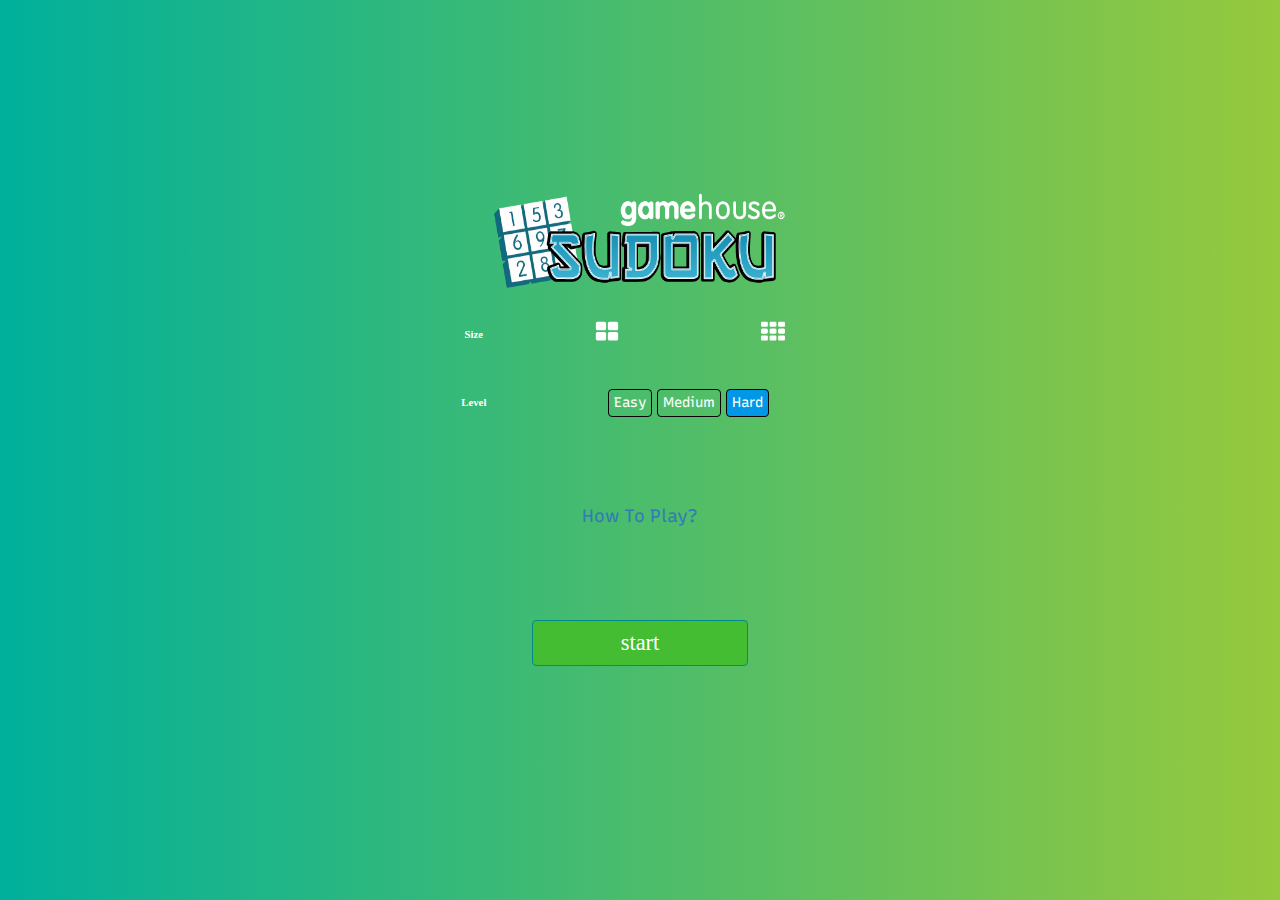
<file: index.html>
<!DOCTYPE html>
<html lang="en">

<head>
    <meta charset="UTF-8">
    <meta name="viewport" content="width=device-width, initial-scale=1.0">
    <link
        href="https://fonts.googleapis.com/css2?family=Recursive&family=Red+Rose&family=Sriracha&family=Ubuntu&family=Poppins&family=Raleway&display=swap"
        rel="stylesheet">
        <link rel="stylesheet" href="https://cdnjs.cloudflare.com/ajax/libs/font-awesome/6.1.1/css/all.min.css" integrity="sha512-KfkfwYDsLkIlwQp6LFnl8zNdLGxu9YAA1QvwINks4PhcElQSvqcyVLLD9aMhXd13uQjoXtEKNosOWaZqXgel0g==" crossorigin="anonymous" referrerpolicy="no-referrer" />
        <link rel="stylesheet" href="https://cdn.jsdelivr.net/npm/bootstrap@3.3.7/dist/css/bootstrap.min.css" integrity="sha384-BVYiiSIFeK1dGmJRAkycuHAHRg32OmUcww7on3RYdg4Va+PmSTsz/K68vbdEjh4u" crossorigin="anonymous">
    <link rel="stylesheet" href="style.css">
    <title>SUDOKU GAME</title>
</head>

<body class="flex-row" style="background-image: linear-gradient(to right, #00b09b, #96c93d)">
    
    <div id="main__container">
 <!-- Timer clock -->
        <div id="Time" class="flex-row">
            <h1 style="color:white;"><i class="fa-solid fa-clock"></i> </h1>
            <div style="padding-left: 10px;">
                <h1 id="clock"> 00:00:00</h1>
            </div>
            
        </div>

        <div id="header__controls" class="flex-row">
            <span id="header__menu"><span id="dotMenuSpan" ><i class="fas fa-bars"></i></span></span>
            <Span id="header__header"><img id="logo" src="images//sudoku-web-t-2.png" alt=""></Span>
            <span id="header__submit"><span>Submit</span ></span>
        </div>
        <div id="dotMenu">
            <div id="back" class="flex-row" style="justify-content: space-evenly;"><img src="images//home.svg" alt=""> Home</div>
            <div id="newGame">New Game</div>
            <div id="clear">Clear All</div>
            <div id="solver"> <span id="text"></span>
                <div id="solverMenu">
                    <div id="solverStart">Start</div>
                    <div id="solverWatch"> 
                        <input type="checkbox" id="solverWatchCbox" name="solverWatchCbox" value="watch" checked>
                        <label for="solverWatchCbox">Watch</label>
                    </div>
                    <div id="solverSpeed">
                        <label for="speedRange">Speed</label>
                        <input type="range" name="speedRange" id="speedRange" max="250" min="50" value="100">
                    </div>
                    <div id="solverStop">Stop</div>
                </div>

            </div>
        </div>
        <!-- board -->
        <div id="board">

        </div>
        <div id="keypad" class="flex-row">
        </div>
    </div>
   

    <!-- home page with menu options -->
    <div id="home">
        <div id="header">
            <span>
               <img id="main-logo" src="images/sudoku-web-t-2.png" alt="">
            </span>
            
            <div id="selection__size" class="selection flex-row">
                <span class="title">Size</span>
                <div class="options flex-row" >
                    <span data-size="4" style="color: white;"><svg width="24" height="24" viewBox="0 0 1792 1792"
                            xmlns="http://www.w3.org/2000/svg" fill="currentColor">
                            <path
                                d="M832 1024v384q0 52-38 90t-90 38h-512q-52 0-90-38t-38-90v-384q0-52 38-90t90-38h512q52 0 90 38t38 90zm0-768v384q0 52-38 90t-90 38h-512q-52 0-90-38t-38-90v-384q0-52 38-90t90-38h512q52 0 90 38t38 90zm896 768v384q0 52-38 90t-90 38h-512q-52 0-90-38t-38-90v-384q0-52 38-90t90-38h512q52 0 90 38t38 90zm0-768v384q0 52-38 90t-90 38h-512q-52 0-90-38t-38-90v-384q0-52 38-90t90-38h512q52 0 90 38t38 90z" />
                            </svg></span>
                     <span data-size="9"><svg width="24" height="24" viewBox="0 0 1792 1792"
                            xmlns="http://www.w3.org/2000/svg" fill="currentColor">
                            <path
                                d="M512 1248v192q0 40-28 68t-68 28h-320q-40 0-68-28t-28-68v-192q0-40 28-68t68-28h320q40 0 68 28t28 68zm0-512v192q0 40-28 68t-68 28h-320q-40 0-68-28t-28-68v-192q0-40 28-68t68-28h320q40 0 68 28t28 68zm640 512v192q0 40-28 68t-68 28h-320q-40 0-68-28t-28-68v-192q0-40 28-68t68-28h320q40 0 68 28t28 68zm-640-1024v192q0 40-28 68t-68 28h-320q-40 0-68-28t-28-68v-192q0-40 28-68t68-28h320q40 0 68 28t28 68zm640 512v192q0 40-28 68t-68 28h-320q-40 0-68-28t-28-68v-192q0-40 28-68t68-28h320q40 0 68 28t28 68zm640 512v192q0 40-28 68t-68 28h-320q-40 0-68-28t-28-68v-192q0-40 28-68t68-28h320q40 0 68 28t28 68zm-640-1024v192q0 40-28 68t-68 28h-320q-40 0-68-28t-28-68v-192q0-40 28-68t68-28h320q40 0 68 28t28 68zm640 512v192q0 40-28 68t-68 28h-320q-40 0-68-28t-28-68v-192q0-40 28-68t68-28h320q40 0 68 28t28 68zm0-512v192q0 40-28 68t-68 28h-320q-40 0-68-28t-28-68v-192q0-40 28-68t68-28h320q40 0 68 28t28 68z" />
                            </svg></span>
                </div>
            </div>

            <div id="selection__level" class="selection flex-row">
                <span class="title">Level</span>
                <div class="options" >
                    <Span data-level=0 class="btn btn-dark">Easy</Span>
                    <Span data-level=1 class="btn btn-dark">Medium</Span>
                    <Span data-level=2 class="btn btn-dark">Hard</Span>
                </div>
            </div>
            <br>
            <div class="link" style="margin: 10px;">
                <a href="https://www.conceptispuzzles.com/index.aspx?uri=puzzle/sudoku/techniques" >How To Play?</a>
            </div>
            <br>
            <div id="start" class="btn btn-dark">start</div>
        </div>
    </div>


    <script src="global.js"></script>
    <script src="combinations.js"></script>
    <script src="validate.js"></script>
    <script src="board.js"></script>
    <script src="view.js"></script>
    <script src="digger.js"></script>
    <script src="userActions.js"></script>
    <script src="solver.js"></script>
    <script src="script.js"></script>

    <script>
        // timer function
        var start =document.getElementById("start");
        start.addEventListener('click',() => {
        var timerVariable = setInterval(countUpTimer, 1000);
        var totalSeconds = 0;
        
        function countUpTimer() {
        ++totalSeconds;
        var hour = Math.floor(totalSeconds / 3600);
        if(hour<=9)
        {
            hour='0'+hour;
        }
        var minute = Math.floor((totalSeconds - hour * 3600) / 60);
        if(minute<=9)
        {
            minute='0'+minute;
        }
        var seconds = totalSeconds - (hour * 3600 + minute * 60);
        if(seconds<=9)
        {
            seconds='0'+seconds;
        }
        document.getElementById("clock").innerHTML = hour + ":" + minute + ":" + seconds;
             }
         });
         
        //   Grid

         let size=9;
         function deletealign()
         {
                 for(let i=0;i<size;i++){
                 for(let j=0;j<size;j++){
                        let element = document.getElementById(`${i}${j}`);
                        element.classList.remove('align');
                    }
                 }
         }
             let boardElement = document.querySelector('#board')
              boardElement.addEventListener('click',() => {
                 deletealign();
                 var selected= boardElement.getElementsByClassName("selected");
                 var value =selected[0].id;
                 for(let i=0;i<size;i++){
                 for(let j=0;j<size;j++){
                     if(i==value.slice(0,1))
                     {
                        let element = document.getElementById(`${i}${j}`);
                        element.classList.add('align');
                     }
                     else if(j==value%10)
                     {
                        let element = document.getElementById(`${i}${j}`);
                         element.classList.add('align');
                     }
                    }
                 }
              })

                   
    
    </script>
</body>

</html>
</file>
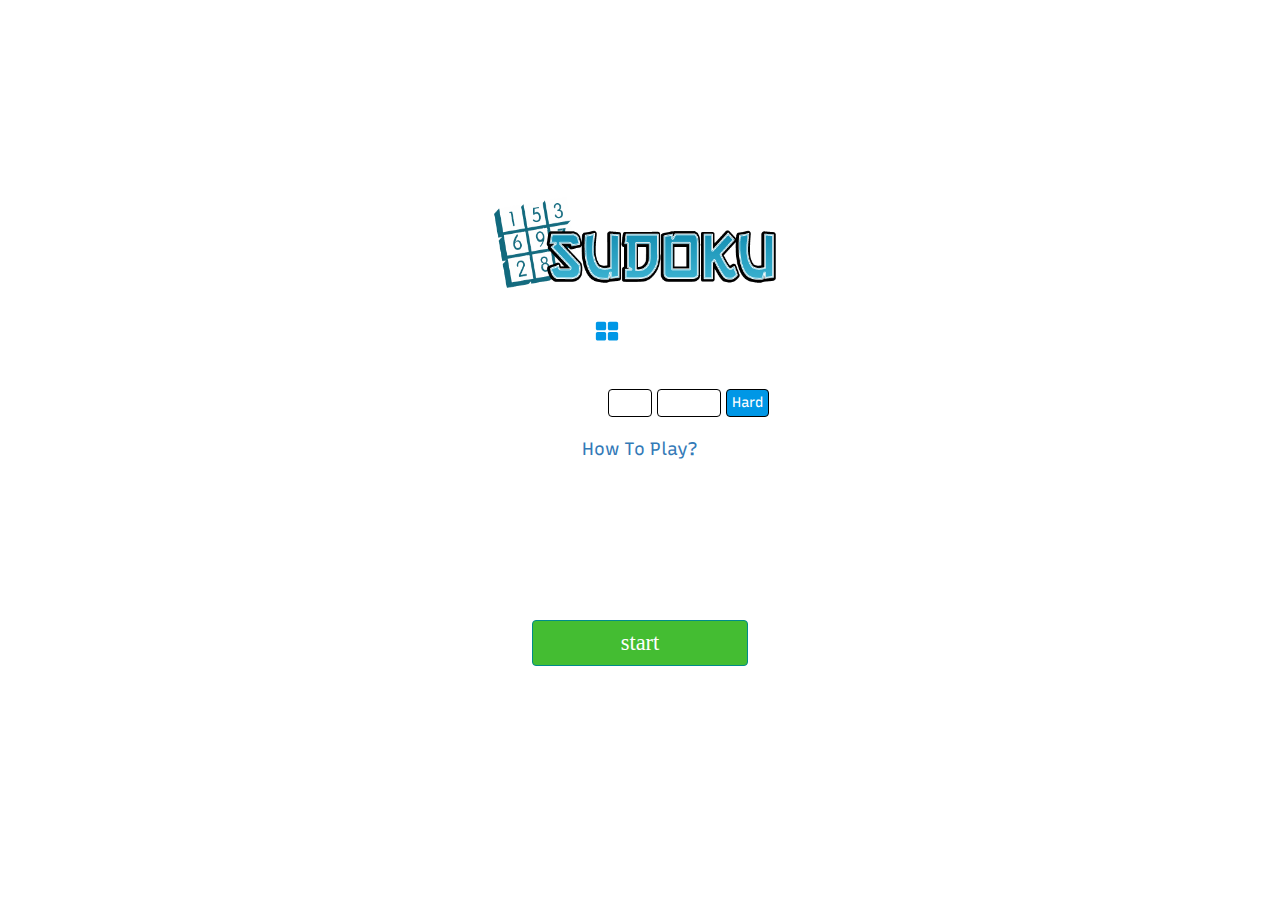
<file: sudoku/index.html>
<!DOCTYPE html>
<html lang="en">

<head>
    <meta charset="UTF-8">
    <meta name="viewport" content="width=device-width, initial-scale=1.0">
    <link
        href="https://fonts.googleapis.com/css2?family=Recursive&family=Red+Rose&family=Sriracha&family=Ubuntu&family=Poppins&family=Raleway&display=swap"
        rel="stylesheet">
        <link rel="stylesheet" href="https://cdnjs.cloudflare.com/ajax/libs/font-awesome/6.1.1/css/all.min.css" integrity="sha512-KfkfwYDsLkIlwQp6LFnl8zNdLGxu9YAA1QvwINks4PhcElQSvqcyVLLD9aMhXd13uQjoXtEKNosOWaZqXgel0g==" crossorigin="anonymous" referrerpolicy="no-referrer" />
        <link rel="stylesheet" href="https://cdn.jsdelivr.net/npm/bootstrap@3.3.7/dist/css/bootstrap.min.css" integrity="sha384-BVYiiSIFeK1dGmJRAkycuHAHRg32OmUcww7on3RYdg4Va+PmSTsz/K68vbdEjh4u" crossorigin="anonymous">
    <link rel="stylesheet" href="style.css">
    <title>SUDOKU GAME</title>
</head>

<body class="flex-row">

    <div id="main__container">
 <!-- Timer clock -->
        <div id="Time" class="flex-row">
            <h1 style="color:white;"><i class="fa-solid fa-clock"></i> </h1>
            <div style="padding-left: 10px;">
                <h1 id="clock"> 00:00:00</h1>
            </div>
            
        </div>

        <div id="header__controls" class="flex-row">
            <span id="header__menu"><span id="dotMenuSpan" ><i class="fas fa-bars"></i></span></span>
            <Span id="header__header"><img id="logo" src="images/sudoku-web-t-2.png" alt=""></Span>
            <span id="header__submit"><span>Submit</span ></span>
        </div>
        <div id="dotMenu">
            <div id="back" class="flex-row" style="justify-content: space-evenly;"><img src="images/home.svg" alt=""> Home</div>
            <div id="newGame">New Game</div>
            <div id="clear">Clear All</div>
            <div id="solver"> <span id="text"></span>
                <div id="solverMenu">
                    <div id="solverStart">Start</div>
                    <div id="solverWatch"> 
                        <input type="checkbox" id="solverWatchCbox" name="solverWatchCbox" value="watch" checked>
                        <label for="solverWatchCbox">Watch</label>
                    </div>
                    <div id="solverSpeed">
                        <label for="speedRange">Speed</label>
                        <input type="range" name="speedRange" id="speedRange" max="250" min="50" value="100">
                    </div>
                    <div id="solverStop">Stop</div>
                </div>

            </div>
        </div>
        <!-- board -->
        <div id="board">

        </div>
        <div id="keypad" class="flex-row">
        </div>
    </div>
   

    <!-- home page with menu options -->
    <div id="home">
        <div id="header">
            <span>
               <img id="main-logo" src="images/sudoku-web-t-2.png" alt="">
            </span>
            
            <div id="selection__size" class="selection flex-row">
                <span class="title">Size</span>
                <div class="options flex-row">
                    <span data-size="4"><svg width="24" height="24" viewBox="0 0 1792 1792"
                            xmlns="http://www.w3.org/2000/svg" fill="currentColor">
                            <path
                                d="M832 1024v384q0 52-38 90t-90 38h-512q-52 0-90-38t-38-90v-384q0-52 38-90t90-38h512q52 0 90 38t38 90zm0-768v384q0 52-38 90t-90 38h-512q-52 0-90-38t-38-90v-384q0-52 38-90t90-38h512q52 0 90 38t38 90zm896 768v384q0 52-38 90t-90 38h-512q-52 0-90-38t-38-90v-384q0-52 38-90t90-38h512q52 0 90 38t38 90zm0-768v384q0 52-38 90t-90 38h-512q-52 0-90-38t-38-90v-384q0-52 38-90t90-38h512q52 0 90 38t38 90z" />
                            </svg></span>
                     <span data-size="9"><svg width="24" height="24" viewBox="0 0 1792 1792"
                            xmlns="http://www.w3.org/2000/svg" fill="currentColor">
                            <path
                                d="M512 1248v192q0 40-28 68t-68 28h-320q-40 0-68-28t-28-68v-192q0-40 28-68t68-28h320q40 0 68 28t28 68zm0-512v192q0 40-28 68t-68 28h-320q-40 0-68-28t-28-68v-192q0-40 28-68t68-28h320q40 0 68 28t28 68zm640 512v192q0 40-28 68t-68 28h-320q-40 0-68-28t-28-68v-192q0-40 28-68t68-28h320q40 0 68 28t28 68zm-640-1024v192q0 40-28 68t-68 28h-320q-40 0-68-28t-28-68v-192q0-40 28-68t68-28h320q40 0 68 28t28 68zm640 512v192q0 40-28 68t-68 28h-320q-40 0-68-28t-28-68v-192q0-40 28-68t68-28h320q40 0 68 28t28 68zm640 512v192q0 40-28 68t-68 28h-320q-40 0-68-28t-28-68v-192q0-40 28-68t68-28h320q40 0 68 28t28 68zm-640-1024v192q0 40-28 68t-68 28h-320q-40 0-68-28t-28-68v-192q0-40 28-68t68-28h320q40 0 68 28t28 68zm640 512v192q0 40-28 68t-68 28h-320q-40 0-68-28t-28-68v-192q0-40 28-68t68-28h320q40 0 68 28t28 68zm0-512v192q0 40-28 68t-68 28h-320q-40 0-68-28t-28-68v-192q0-40 28-68t68-28h320q40 0 68 28t28 68z" />
                            </svg></span>
                </div>
            </div>

            <div id="selection__level" class="selection flex-row">
                <span class="title">Level</span>
                <div class="options" >
                    <Span data-level=0 class="btn btn-dark">Easy</Span>
                    <Span data-level=1 class="btn btn-dark">Medium</Span>
                    <Span data-level=2 class="btn btn-dark">Hard</Span>
                </div>
            </div>
            <div class="link">
                <a href="https://www.conceptispuzzles.com/index.aspx?uri=puzzle/sudoku/techniques" >How To Play?</a>
            </div>
            <div id="start" class="btn btn-dark">start</div>
        </div>
    </div>


    <script src="global.js"></script>
    <script src="combinations.js"></script>
    <script src="validate.js"></script>
    <script src="board.js"></script>
    <script src="view.js"></script>
    <script src="digger.js"></script>
    <script src="userActions.js"></script>
    <script src="solver.js"></script>
    <script src="script.js"></script>

    <script>
        // timer function
        var start =document.getElementById("start");
        start.addEventListener('click',() => {
        var timerVariable = setInterval(countUpTimer, 1000);
        var totalSeconds = 0;
        
        function countUpTimer() {
        ++totalSeconds;
        var hour = Math.floor(totalSeconds / 3600);
        if(hour<=9)
        {
            hour='0'+hour;
        }
        var minute = Math.floor((totalSeconds - hour * 3600) / 60);
        if(minute<=9)
        {
            minute='0'+minute;
        }
        var seconds = totalSeconds - (hour * 3600 + minute * 60);
        if(seconds<=9)
        {
            seconds='0'+seconds;
        }
        document.getElementById("clock").innerHTML = hour + ":" + minute + ":" + seconds;
             }
         });
         
        //   Grid

         let size=9;
         function deletealign()
         {
                 for(let i=0;i<size;i++){
                 for(let j=0;j<size;j++){
                        let element = document.getElementById(`${i}${j}`);
                        element.classList.remove('align');
                    }
                 }
         }
             let boardElement = document.querySelector('#board')
              boardElement.addEventListener('click',() => {
                 deletealign();
                 var selected= boardElement.getElementsByClassName("selected");
                 var value =selected[0].id;
                 for(let i=0;i<size;i++){
                 for(let j=0;j<size;j++){
                     if(i==value.slice(0,1))
                     {
                        let element = document.getElementById(`${i}${j}`);
                        element.classList.add('align');
                     }
                     else if(j==value%10)
                     {
                        let element = document.getElementById(`${i}${j}`);
                         element.classList.add('align');
                     }
                    }
                 }
              })

                   
    
    </script>
</body>

</html>
</file>
<file: style.css>
@charset "UTF-8";
* {
  padding: 0;
  margin: 0;
  -webkit-box-sizing: border-box;
          box-sizing: border-box;
}

.flex-col {
  display: -webkit-box;
  display: -ms-flexbox;
  display: flex;
  -webkit-box-orient: vertical;
  -webkit-box-direction: normal;
      -ms-flex-direction: column;
          flex-direction: column;
  -webkit-box-pack: center;
      -ms-flex-pack: center;
          justify-content: center;
  -webkit-box-align: center;
      -ms-flex-align: center;
          align-items: center;
}

.flex-row {
  display: -webkit-box;
  display: -ms-flexbox;
  display: flex;
  -webkit-box-orient: horizontal;
  -webkit-box-direction: normal;
      -ms-flex-direction: row;
          flex-direction: row;
  -webkit-box-pack: center;
      -ms-flex-pack: center;
          justify-content: center;
  -webkit-box-align: center;
      -ms-flex-align: center;
          align-items: center;
    background-image: url('images\\H14dKf.webp') no-repeat center center fixed ;
    background-repeat: no-repeat;
    background-size: 100%;
    color: white;
}

.set__row {
  border-bottom: 2.5px solid black !important;
}

.set__col {
  border-right: 2.5px solid black !important;
}

.given {
  font-weight: 800;
  background-color: whitesmoke;
  color: black;
}

.emptyItem {
  font-weight: 600;
  background-color: #d1d8e0;
  color: black;
  cursor: pointer;
}

.emptyItem.selected {
  background-color: rgb(188, 211, 57);
  color: rgb(3, 2, 2);
  
}

html {
  width: 100%;
  height: 100%;
  -webkit-user-select: none;
     -moz-user-select: none;
      -ms-user-select: none;
          user-select: none;
}

html body {
  height: 100%;
  width: 100%;
}

html body #main__container {
  display: none;
  width: 60vh;
  height: 80vh;
  position: relative;
}

html body #main__container #header__controls {
  height: 10vh;
  width: 100%;
  -ms-flex-pack: distribute;
      justify-content: space-around;
}

html body #main__container #header__controls #header__menu {
  width: 10%;
  font-family: "Poppins";
  text-align-last: left;
  
}

html body #main__container #header__controls #header__menu img {
  cursor: pointer;
  height: 10%;
  vertical-align: middle;
  width: 10%;
}

html body #main__container #header__controls #header__menu img:active {
  padding: 1px;
}

html body #main__container #header__controls #header__header {
  width: 33.3%;
  font-size: 2rem;
  text-align: center;
  font-family: "Recursive";
}

html body #main__container #header__controls #header__submit {
  width: 33.3%;
  text-align: right;
  font-family: "Poppins";
}

html body #main__container #header__controls #header__submit span {
  border: 1px solid black;
  padding: 5px 8px;
}

html body #main__container #header__controls #header__submit span:hover {
  background-color: #688b77;
  border-color: #243c2e;
  color: white;
  font-weight: 400;
  cursor: pointer;
}

html body #main__container #header__controls #header__submit span:active {
  padding: 4px 7px;
}

html body #main__container #dotMenu {
  display: none;
  min-width: 30%;
  height: 20%;
  position: absolute;
  left: 0;
  top: 8vh;
}

html body #main__container #dotMenu > div {
  background-color: #9197b5;
  border: 1px solid #0c1218;
  font-family: 'Poppins';
  font-size: 1.075rem;
  margin-bottom: 1px;
  text-align: center;
  padding: 0.2rem 0;
  cursor: pointer;
}

html body #main__container #dotMenu > div:not(:last-child):hover {
  background-color: #a4b0be;
  color: white;
}

html body #main__container #dotMenu > div:active {
  -webkit-transform: scale(0.98);
          transform: scale(0.98);
}

html body #main__container #dotMenu #solver {
  position: relative;
  padding: 0;
}

html body #main__container #dotMenu #solver span {
  display: block;
  width: 100%;
  height: 100%;
  padding: 0.2rem 0;
}

html body #main__container #dotMenu #solver span:after {
  content: "Solver ▷";
}

html body #main__container #dotMenu #solver span:hover, html body #main__container #dotMenu #solver span:focus {
  background-color: #a4b0be;
  color: white;
}

html body #main__container #dotMenu #solver span:hover:after, html body #main__container #dotMenu #solver span:focus:after {
  content: "Solver ▶";
  color: black;
}

html body #main__container #dotMenu #solver #solverMenu {
  display: none;
  position: absolute;
  left: 102%;
  top: -1%;
  min-width: 100%;
}

html body #main__container #dotMenu #solver #solverMenu div {
  background-color: #243c2e;
  font-family: 'Poppins';
  font-size: 1.075rem;
  margin-bottom: 1px;
  text-align: center;
  padding: 0.2rem 0;
  cursor: pointer;
}

html body #main__container #dotMenu #solver #solverMenu div:hover {
  background-color: #a4b0be;
  color: white;
}

html body #main__container #dotMenu #solver #solverMenu div input[type=checkbox] + label {
  display: block;
  margin: 0.1rem;
  cursor: pointer;
  padding: 0.1rem;
}

html body #main__container #dotMenu #solver #solverMenu div input[type=checkbox] {
  display: none;
}

html body #main__container #dotMenu #solver #solverMenu div input[type=checkbox] + label:before {
  content: "\2714";
  border: 0.1em solid #000;
  border-radius: 0.2rem;
  display: inline-block;
  width: 0.7rem;
  height: 0.7em;
  padding-left: 0.3rem;
  padding-bottom: 0.6rem;
  padding-right: 0.2rem;
  margin-right: 0.5rem;
  vertical-align: bottom;
  color: transparent;
  -webkit-transition: .2s;
  transition: .2s;
}

html body #main__container #dotMenu #solver #solverMenu div input[type=checkbox] + label:active:before {
  -webkit-transform: scale(0);
          transform: scale(0);
}

html body #main__container #dotMenu #solver #solverMenu div input[type=checkbox]:checked + label:before {
  background-color: MediumSeaGreen;
  border-color: MediumSeaGreen;
  color: #fff;
}

html body #main__container #dotMenu #solver #solverMenu div input[type=checkbox]:disabled + label:before {
  -webkit-transform: scale(1);
          transform: scale(1);
  border-color: #aaa;
}

html body #main__container #dotMenu #solver #solverMenu div input[type=checkbox]:checked:disabled + label:before {
  -webkit-transform: scale(1);
          transform: scale(1);
  background-color: #bfb;
  border-color: #bfb;
}

html body #main__container #board {
  width: 60vh;
  height: 60vh;
  font-family: "Ubuntu";
  border-top: 2.5px solid black;
  border-left: 2.5px solid black;
  display: -ms-grid;
  display: grid;
  -ms-grid-columns: auto auto auto auto auto auto auto auto auto;
      grid-template-columns: auto auto auto auto auto auto auto auto auto;
  -ms-grid-rows: auto auto auto auto auto auto auto auto auto;
      grid-template-rows: auto auto auto auto auto auto auto auto auto;
}

html body #main__container #board .grid__item {
  border-right: 1px solid rgba(0, 0, 0, 0.7);
  border-bottom: 1px solid rgba(0, 0, 0, 0.7);
}

html body #main__container #keypad {
  width: 100%;
  height: 6vh;
  margin-top: 2vh;
  font-family: "Red Rose";
}

html body #main__container #keypad .keypad__item {
  height: 80%;
  width: 8%;
  margin-right: 1%;
  margin-left: 1%;
  border: 1px solid black;
  border-radius: 50%;
  text-align: center;
  background-color:#27ae60;
  cursor: pointer;
}

html body #main__container #keypad .keypad__item:hover {
  border: 1px solid black;
  background-color: wheat;
  font-weight: 600;
}

html body #main__container #keypad .keypad__item:active {
  -webkit-transform: scale(0.96);
          transform: scale(0.96);
  outline: none;
}

html body #home {
  display: block;
  position: relative;
  width: 60vh;
  height: 60vh;
  border-radius: 0.25rem;
  font-family: Arial, Helvetica, sans-serif;
}

html body #home #header {
  height: 30%;
  font-size: 4rem;
  margin-top: 1rem;
  text-align: center;
  font-family: 'Recursive';
}

html body #home .selection {
  font-size: 1rem;
  width: 80%;
  height: 30%;
  margin: 2rem auto 1rem auto;
  vertical-align: middle;
}

html body #home .selection .title {
  width: 30%;
  font-size: 1.075rem;
  font-family: 'Times New Roman', Times, serif;
  font-weight: 600;
}

html body #home .selection .options {
  width: 100%;
}

html body #home #selection__size .options {
  -ms-flex-pack: distribute;
      justify-content: space-around;
}

html body #home #selection__size .options svg:hover {
  cursor: pointer;
  color: #047cbd;
}

html body #home #selection__size .options span:first-child {
  color: #0097e6;
}

html body #home #selection__level .options span {
  border: 1px solid black;
  padding: 0.3rem 0.5rem;
  margin-right: 0.2rem;
  color: white;
  cursor: pointer;
}

html body #home #selection__level .options span:hover {
  background-color: #0097e6;
  color: white;
}

html body #home #selection__level .options span:active {
  background-color: #0097e6;
  color: white;
}

html body #home #selection__level .options span:last-child {
  color: white;
  background-color: #0097e6;
}

html body #home #start {
  font-family:'Times New Roman', Times, serif;
  width: 40%;
  font-size: 2.25rem;
  position: absolute;
  bottom: 10%;
  left: 0;
  right: 0;
  margin: 0 auto;
  cursor: pointer;
  border: 1px solid darkcyan;
  background-color: #44bd32;
}

html body #home #start:hover {
  background-color: #3fac2f;
}

html body #home #start:active {
  -webkit-transform: scale(0.96);
          transform: scale(0.96);
}

@media only screen and (max-width: 600px) {
  html body {
    height: 100vh;
    background-size: 100vw 100vh;
  }
  html body #main__container {
    width: 100vw;
  }
  html body #main__container #header__controls {
    width: 100vw;
    padding: 0 2vw;
  }
  html body #main__container #board {
    margin-left: auto;
    margin-right: auto;
    width: 96vw;
    height: 100vw;
  }
  html body #main__container #keypad {
    margin-left: auto;
    margin-right: auto;
    width: 96vw;
  }
  html body #main__container #keypad .keypad__item {
    height: 8vw;
    width: 8vw;
  }
  html body #home {
    width: 90vw;
  }
  html body #home .selection .options {
    width: 100%;
  }
  html body #home #header #start {
    margin-bottom: 1.5rem;
  }
}

.d-block {
  display: block !important;
}

.green {
  color: purple;
}

.solverHover {
  background-color: #a4b0be;
  color: white;
}

#main-logo
{
  width: 300px;
  height: 100px;
}
#header__header
{
  width: 50%;
}
#header__header #logo
{
  width: 150px;
  height: 50px;
}

#Time
{
  display: flex;
  align-items: center;
  margin-bottom: 10px;
  margin-top: 0px;
}

.align
{
  background-color:#70a272;
}

.link
{
 color: #a4b0be;
 font-size: large;
}
</file>
<file: sudoku/style.css>
@charset "UTF-8";
* {
  padding: 0;
  margin: 0;
  -webkit-box-sizing: border-box;
          box-sizing: border-box;
}

.flex-col {
  display: -webkit-box;
  display: -ms-flexbox;
  display: flex;
  -webkit-box-orient: vertical;
  -webkit-box-direction: normal;
      -ms-flex-direction: column;
          flex-direction: column;
  -webkit-box-pack: center;
      -ms-flex-pack: center;
          justify-content: center;
  -webkit-box-align: center;
      -ms-flex-align: center;
          align-items: center;
}

.flex-row {
  display: -webkit-box;
  display: -ms-flexbox;
  display: flex;
  -webkit-box-orient: horizontal;
  -webkit-box-direction: normal;
      -ms-flex-direction: row;
          flex-direction: row;
  -webkit-box-pack: center;
      -ms-flex-pack: center;
          justify-content: center;
  -webkit-box-align: center;
      -ms-flex-align: center;
          align-items: center;
    background-image: url("F:\\SudokuGame\\sudoku\\images\\H14dKf.webp") ;
    background-repeat: no-repeat;
    background-size: 100%;
    color: white;
}

.set__row {
  border-bottom: 2.5px solid black !important;
}

.set__col {
  border-right: 2.5px solid black !important;
}

.given {
  font-weight: 800;
  background-color: whitesmoke;
  color: black;
}

.emptyItem {
  font-weight: 600;
  background-color: #d1d8e0;
  color: black;
  cursor: pointer;
}

.emptyItem.selected {
  background-color: rgb(188, 211, 57);
  color: rgb(3, 2, 2);
  
}

html {
  width: 100%;
  height: 100%;
  -webkit-user-select: none;
     -moz-user-select: none;
      -ms-user-select: none;
          user-select: none;
}

html body {
  height: 100%;
  width: 100%;
}

html body #main__container {
  display: none;
  width: 60vh;
  height: 80vh;
  position: relative;
}

html body #main__container #header__controls {
  height: 10vh;
  width: 100%;
  -ms-flex-pack: distribute;
      justify-content: space-around;
}

html body #main__container #header__controls #header__menu {
  width: 10%;
  font-family: "Poppins";
  text-align-last: left;
  
}

html body #main__container #header__controls #header__menu img {
  cursor: pointer;
  height: 10%;
  vertical-align: middle;
  width: 10%;
}

html body #main__container #header__controls #header__menu img:active {
  padding: 1px;
}

html body #main__container #header__controls #header__header {
  width: 33.3%;
  font-size: 2rem;
  text-align: center;
  font-family: "Recursive";
}

html body #main__container #header__controls #header__submit {
  width: 33.3%;
  text-align: right;
  font-family: "Poppins";
}

html body #main__container #header__controls #header__submit span {
  border: 1px solid black;
  padding: 5px 8px;
}

html body #main__container #header__controls #header__submit span:hover {
  background-color: #688b77;
  border-color: #243c2e;
  color: white;
  font-weight: 400;
  cursor: pointer;
}

html body #main__container #header__controls #header__submit span:active {
  padding: 4px 7px;
}

html body #main__container #dotMenu {
  display: none;
  min-width: 30%;
  height: 20%;
  position: absolute;
  left: 0;
  top: 8vh;
}

html body #main__container #dotMenu > div {
  background-color: #9197b5;
  border: 1px solid #0c1218;
  font-family: 'Poppins';
  font-size: 1.075rem;
  margin-bottom: 1px;
  text-align: center;
  padding: 0.2rem 0;
  cursor: pointer;
}

html body #main__container #dotMenu > div:not(:last-child):hover {
  background-color: #a4b0be;
  color: white;
}

html body #main__container #dotMenu > div:active {
  -webkit-transform: scale(0.98);
          transform: scale(0.98);
}

html body #main__container #dotMenu #solver {
  position: relative;
  padding: 0;
}

html body #main__container #dotMenu #solver span {
  display: block;
  width: 100%;
  height: 100%;
  padding: 0.2rem 0;
}

html body #main__container #dotMenu #solver span:after {
  content: "Solver ▷";
}

html body #main__container #dotMenu #solver span:hover, html body #main__container #dotMenu #solver span:focus {
  background-color: #a4b0be;
  color: white;
}

html body #main__container #dotMenu #solver span:hover:after, html body #main__container #dotMenu #solver span:focus:after {
  content: "Solver ▶";
  color: black;
}

html body #main__container #dotMenu #solver #solverMenu {
  display: none;
  position: absolute;
  left: 102%;
  top: -1%;
  min-width: 100%;
}

html body #main__container #dotMenu #solver #solverMenu div {
  background-color: #243c2e;
  font-family: 'Poppins';
  font-size: 1.075rem;
  margin-bottom: 1px;
  text-align: center;
  padding: 0.2rem 0;
  cursor: pointer;
}

html body #main__container #dotMenu #solver #solverMenu div:hover {
  background-color: #a4b0be;
  color: white;
}

html body #main__container #dotMenu #solver #solverMenu div input[type=checkbox] + label {
  display: block;
  margin: 0.1rem;
  cursor: pointer;
  padding: 0.1rem;
}

html body #main__container #dotMenu #solver #solverMenu div input[type=checkbox] {
  display: none;
}

html body #main__container #dotMenu #solver #solverMenu div input[type=checkbox] + label:before {
  content: "\2714";
  border: 0.1em solid #000;
  border-radius: 0.2rem;
  display: inline-block;
  width: 0.7rem;
  height: 0.7em;
  padding-left: 0.3rem;
  padding-bottom: 0.6rem;
  padding-right: 0.2rem;
  margin-right: 0.5rem;
  vertical-align: bottom;
  color: transparent;
  -webkit-transition: .2s;
  transition: .2s;
}

html body #main__container #dotMenu #solver #solverMenu div input[type=checkbox] + label:active:before {
  -webkit-transform: scale(0);
          transform: scale(0);
}

html body #main__container #dotMenu #solver #solverMenu div input[type=checkbox]:checked + label:before {
  background-color: MediumSeaGreen;
  border-color: MediumSeaGreen;
  color: #fff;
}

html body #main__container #dotMenu #solver #solverMenu div input[type=checkbox]:disabled + label:before {
  -webkit-transform: scale(1);
          transform: scale(1);
  border-color: #aaa;
}

html body #main__container #dotMenu #solver #solverMenu div input[type=checkbox]:checked:disabled + label:before {
  -webkit-transform: scale(1);
          transform: scale(1);
  background-color: #bfb;
  border-color: #bfb;
}

html body #main__container #board {
  width: 60vh;
  height: 60vh;
  font-family: "Ubuntu";
  border-top: 2.5px solid black;
  border-left: 2.5px solid black;
  display: -ms-grid;
  display: grid;
  -ms-grid-columns: auto auto auto auto auto auto auto auto auto;
      grid-template-columns: auto auto auto auto auto auto auto auto auto;
  -ms-grid-rows: auto auto auto auto auto auto auto auto auto;
      grid-template-rows: auto auto auto auto auto auto auto auto auto;
}

html body #main__container #board .grid__item {
  border-right: 1px solid rgba(0, 0, 0, 0.7);
  border-bottom: 1px solid rgba(0, 0, 0, 0.7);
}

html body #main__container #keypad {
  width: 100%;
  height: 6vh;
  margin-top: 2vh;
  font-family: "Red Rose";
}

html body #main__container #keypad .keypad__item {
  height: 80%;
  width: 8%;
  margin-right: 1%;
  margin-left: 1%;
  border: 1px solid black;
  border-radius: 50%;
  text-align: center;
  background-color:#27ae60;
  cursor: pointer;
}

html body #main__container #keypad .keypad__item:hover {
  border: 1px solid black;
  background-color: wheat;
  font-weight: 600;
}

html body #main__container #keypad .keypad__item:active {
  -webkit-transform: scale(0.96);
          transform: scale(0.96);
  outline: none;
}

html body #home {
  display: block;
  position: relative;
  width: 60vh;
  height: 60vh;
  border-radius: 0.25rem;
  font-family: Arial, Helvetica, sans-serif;
}

html body #home #header {
  height: 30%;
  font-size: 4rem;
  margin-top: 1rem;
  text-align: center;
  font-family: 'Recursive';
}

html body #home .selection {
  font-size: 1rem;
  width: 80%;
  height: 30%;
  margin: 2rem auto 1rem auto;
  vertical-align: middle;
}

html body #home .selection .title {
  width: 30%;
  font-size: 1.075rem;
  font-family: 'Times New Roman', Times, serif;
  font-weight: 600;
}

html body #home .selection .options {
  width: 100%;
}

html body #home #selection__size .options {
  -ms-flex-pack: distribute;
      justify-content: space-around;
}

html body #home #selection__size .options svg:hover {
  cursor: pointer;
  color: #047cbd;
}

html body #home #selection__size .options span:first-child {
  color: #0097e6;
}

html body #home #selection__level .options span {
  border: 1px solid black;
  padding: 0.3rem 0.5rem;
  margin-right: 0.2rem;
  color: white;
  cursor: pointer;
}

html body #home #selection__level .options span:hover {
  background-color: #0097e6;
  color: white;
}

html body #home #selection__level .options span:active {
  background-color: #0097e6;
  color: white;
}

html body #home #selection__level .options span:last-child {
  color: white;
  background-color: #0097e6;
}

html body #home #start {
  font-family:'Times New Roman', Times, serif;
  width: 40%;
  font-size: 2.25rem;
  position: absolute;
  bottom: 10%;
  left: 0;
  right: 0;
  margin: 0 auto;
  cursor: pointer;
  border: 1px solid darkcyan;
  background-color: #44bd32;
}

html body #home #start:hover {
  background-color: #3fac2f;
}

html body #home #start:active {
  -webkit-transform: scale(0.96);
          transform: scale(0.96);
}

@media only screen and (max-width: 600px) {
  html body {
    height: 100vh;
    background-size: 100vw 100vh;
  }
  html body #main__container {
    width: 100vw;
  }
  html body #main__container #header__controls {
    width: 100vw;
    padding: 0 2vw;
  }
  html body #main__container #board {
    margin-left: auto;
    margin-right: auto;
    width: 96vw;
    height: 100vw;
  }
  html body #main__container #keypad {
    margin-left: auto;
    margin-right: auto;
    width: 96vw;
  }
  html body #main__container #keypad .keypad__item {
    height: 8vw;
    width: 8vw;
  }
  html body #home {
    width: 90vw;
  }
  html body #home .selection .options {
    width: 100%;
  }
  html body #home #header #start {
    margin-bottom: 1.5rem;
  }
}

.d-block {
  display: block !important;
}

.green {
  color: purple;
}

.solverHover {
  background-color: #a4b0be;
  color: white;
}

#main-logo
{
  width: 300px;
  height: 100px;
}
#header__header
{
  width: 50%;
}
#header__header #logo
{
  width: 150px;
  height: 50px;
}

#Time
{
  display: flex;
  align-items: center;
  margin-bottom: 10px;
  margin-top: 0px;
}

.align
{
  background-color:#70a272;
}

.link
{
 color: #a4b0be;
 font-size: large;
}
</file>
